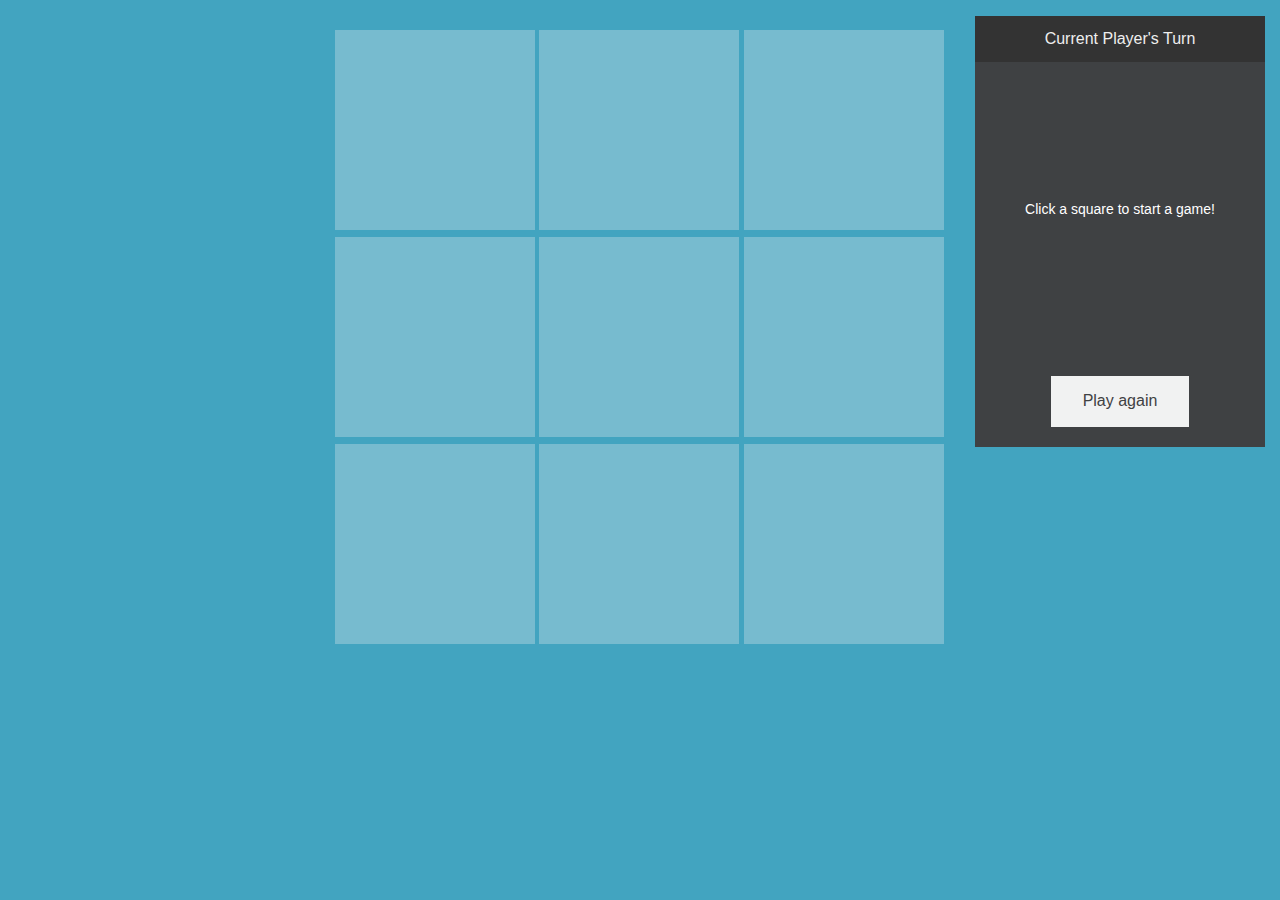
<file: index.html>
<!doctype html>
<html class="no-js" lang="en">
  <head>
    <meta charset="utf-8" />
    <meta name="viewport" content="width=device-width, initial-scale=1.0" />
    <title>Tictac Game</title>
    <link rel="stylesheet" href="css/foundation.css" />

    <link rel="stylesheet" href="css/theme.css" />

    <script src="js/vendor/modernizr.js"></script>
    <script src="app.js"></script>

  </head>
  <body>
  <div class="row">
    <div class="large-3 columns playerBoard">
      <ul class="pricing-table">
        <li class="title">Current Player's Turn</li>
        <li class="bullet-item" id="currentPlayer"><p>Click a square to start a game!</p></li>
        <li class="cta-button"><a class="button" id ="reset" href="#">Play again</a></li>
      </ul>
    </div>
  </div>
  <div class="wrapper">
    <div class="squares" data-id="1"></div>
    <div class="squares" data-id="2"></div>
    <div class="squares" data-id="3"></div>
    <div class="squares" data-id="4"></div>
    <div class="squares" data-id="5"></div>
    <div class="squares" data-id="6"></div>
    <div class="squares" data-id="7"></div>
    <div class="squares" data-id="8"></div>
    <div class="squares" data-id="9"></div>
  </div>

    <script>
      start();
    </script>
  </body>
</html>
</file>
<file: css/theme.css>
body{
  margin: 0;
  background: #42a4c0;
}



.wrapper{
  width: 610px;
  margin: 30px auto;
}

.squares{
  list-style:none;
  width: 200px;
  height: 200px;
  background: rgba(241, 241, 241, .3);
  display: inline-block;
  transition: background-color .2s;

}

.playerBoard{
  position: absolute;
  right: 0;

}
.pricing-table{
  padding: 0;
  background: #3f4143;
  border: none;
}

  .pricing-table .bullet-item{
    padding: 0;
    margin:0;
    border: 0;
  }
  .pricing-table .cta-button{
    background: none;
  }
  .button{
    background: #f1f2f2;
    color: #3f4143;
  }
  .pricing-table p{
    text-align: center;
    padding: 140px 0;
    margin: 0;
    background: #3f4143;
    color: white;
  }
  .player1 span{
    display: block;
    height: 100px;
    margin: 0 auto 20px auto;
    width: 100px;
    border-radius: 4px;
    border: 6px solid #93af89;
    background: #3f4143 url(../img/circle-side.png) no-repeat center;
  }
  .player2 span{
    display: block;
    height: 100px;
    margin: 0 auto 20px auto;
    width: 100px;
    border-radius: 4px;
    border: 6px solid #93af89;
    background: #3f4143 url(../img/cross-side.png) no-repeat center;
  }

.squares.selected.player1{
  background: #3f4143 url(../img/circle.png) no-repeat center;
}
.squares.selected.player2{
  background: #f1f2f2 url(../img/cross.png) no-repeat center;
}
</file>
